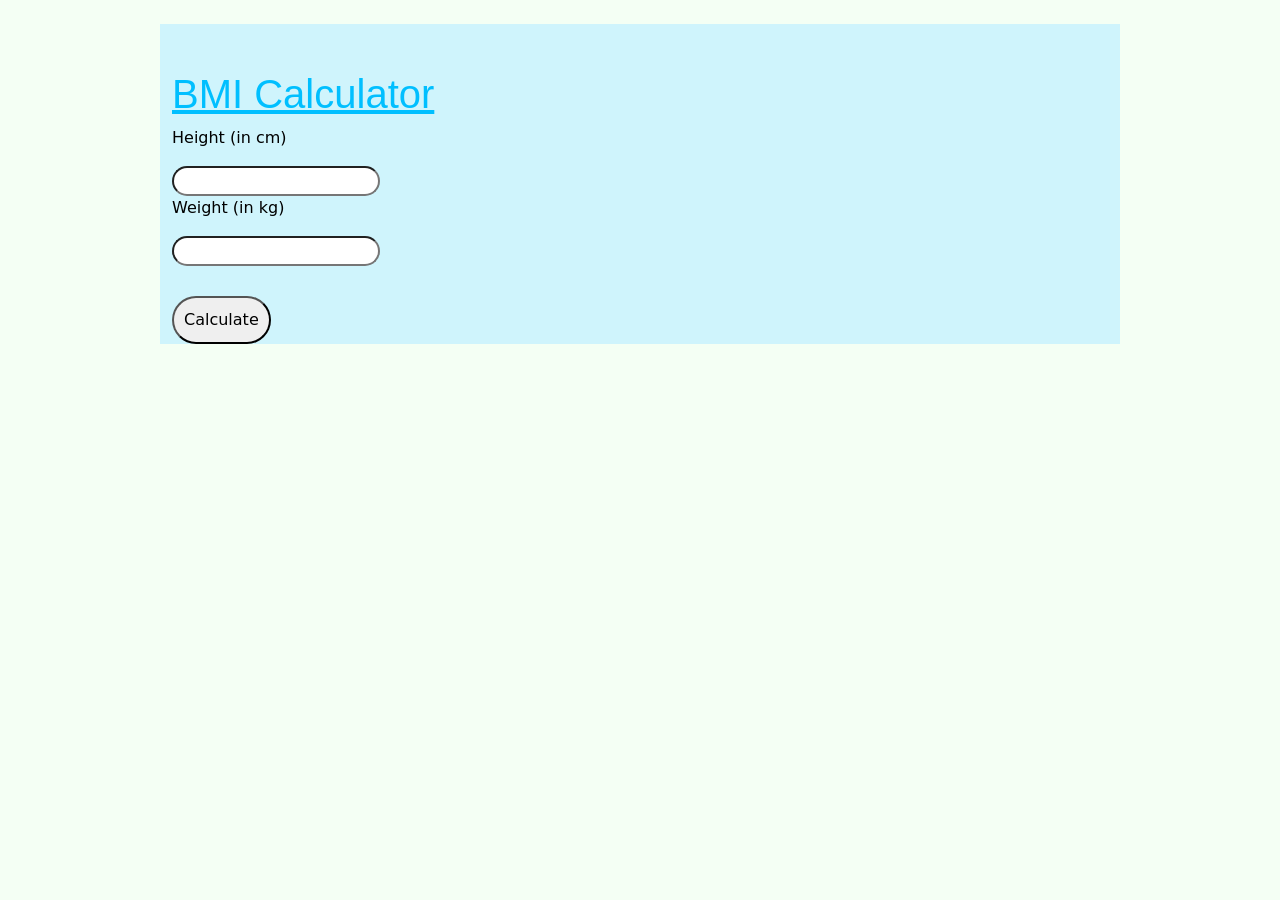
<file: index.html>
<!DOCTYPE html>
<html lang="en">
	<head>
		<meta charset="UTF-8" />
		<meta name="viewport" content="width=device-width, initial-scale=1.0" />
		<title>BMI Calculator</title>
        <link href="https://cdn.jsdelivr.net/npm/bootstrap@5.3.2/dist/css/bootstrap.min.css" rel="stylesheet" integrity="sha384-T3c6CoIi6uLrA9TneNEoa7RxnatzjcDSCmG1MXxSR1GAsXEV/Dwwykc2MPK8M2HN" crossorigin="anonymous">
        <a href="https://cdnjs.cloudflare.com/ajax/libs/font-awesome/6.5.1/css/all.min.css"></a>
        <link rel="stylesheet" href="./bmiCalculator.css">
	</head>
	<body style="background-color: rgb(244, 255, 244)">
		<div id="m1" class="container w-75 m2-3 my-4 pt-3 bg-info-subtle">
			<h1 id="a2">BMI Calculator</h1>

			
			<p >Height (in cm)</p>

			<input class="a1"  type="text" id="height" />

			<p >Weight (in kg)</p>

			<input class="a1" type="text" id="weight" /><br>

			<button id="btn">Calculate</button>

			<div id="result"></div>
		</div>
	</body>

    <script src="bmiCalculator.js"></script>
</html>
</file>
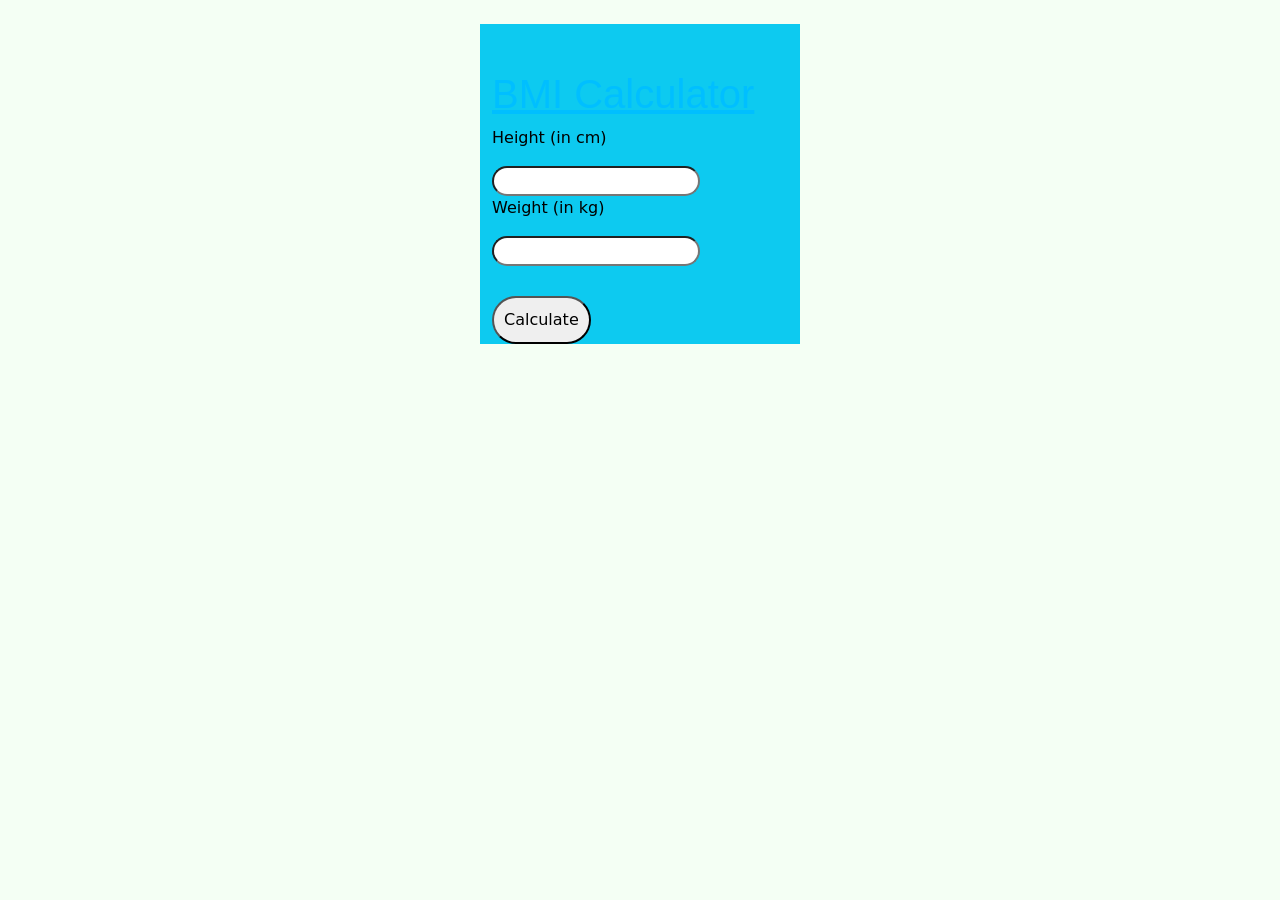
<file: bmiCalculator.html>
<!DOCTYPE html>
<html lang="en">
	<head>
		<meta charset="UTF-8" />
		<meta name="viewport" content="width=device-width, initial-scale=1.0" />
		<title>BMI Calculator</title>
        <link href="https://cdn.jsdelivr.net/npm/bootstrap@5.3.2/dist/css/bootstrap.min.css" rel="stylesheet" integrity="sha384-T3c6CoIi6uLrA9TneNEoa7RxnatzjcDSCmG1MXxSR1GAsXEV/Dwwykc2MPK8M2HN" crossorigin="anonymous">
        <a href="https://cdnjs.cloudflare.com/ajax/libs/font-awesome/6.5.1/css/all.min.css"></a>
        <link rel="stylesheet" href="./bmiCalculator.css">
	</head>
	<body style="background-color: rgb(244, 255, 244)">
		<div class="container w-25 m2-3 my-4 pt-3 bg-info">
			<h1 id="a2">BMI Calculator</h1>

			
			<p >Height (in cm)</p>

			<input class="a1"  type="text" id="height" />

			<p >Weight (in kg)</p>

			<input class="a1" type="text" id="weight" /><br>

			<button id="btn">Calculate</button>

			<div id="result"></div>
		</div>
	</body>

    <script src="bmiCalculator.js"></script>
</html>
</file>
<file: bmiCalculator.css>
#btn{
    margin-top: 30px;
    border-radius: 40px;
    color: black;
    padding: 10px;
    
}
#a2{
margin-top: 30px;
color: deepskyblue;
font-style: normal;
text-decoration: underline;
font-family: 'Lucida Sans', 'Lucida Sans Regular', 'Lucida Grande', 'Lucida Sans Unicode', Geneva, Verdana, sans-serif;
}

.a1{
    border-radius: 30px;
}
@media screen and (min-width: 1000px) and (orientation: landscape) {
    body {
      color: black
    }
  }
</file>
